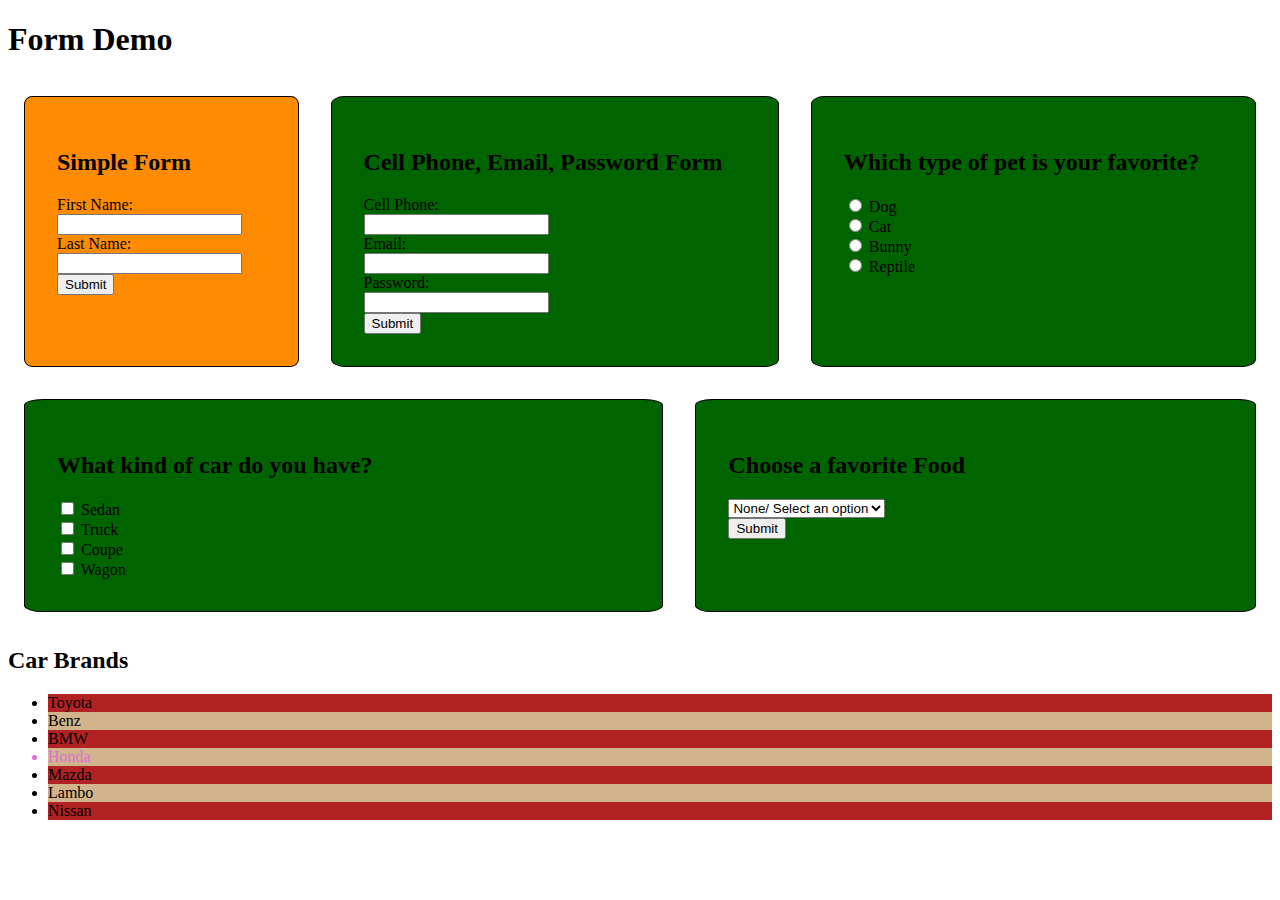
<file: index.html>
<!DOCTYPE html>
<html lang="en">
<head>
    <meta charset="UTF-8">
    <meta http-equiv="X-UA-Compatible" content="IE=edge">
    <meta name="viewport" content="width=device-width, initial-scale=1.0">
    <link rel="stylesheet" href="style.css" />
    <title>Document</title>
</head>
<body>
    <h1>Form Demo</h1>
    <div class="container">
        <div class="flexitem" id="simpleForm">
            <h2>Simple Form</h2>
            <form action="./response.html">
                <label for="fname">First Name: </label>
                <br/>
                <input type="text" name="fname"/>
                <br/>
                <label>
                    Last Name:
                    <br/>
                    <input type="text" name="lname"/>
                </label>
                <br/>
                <button type="submit">Submit</button>
            </form>
        </div>
        <div class="flexitem">
            <h2>Cell Phone, Email, Password Form</h2>
            <form action="./response.html">
                <label>
                    Cell Phone:
                    <br/>
                    <input type="number" name="cellNumber"/>
                </label>
                <br/>
                <label>
                    Email:
                    <br/>
                    <input type="email" name="email" />
                </label>
                <br/>
                <label>
                    Password:
                    <br/>
                    <input type="password" name="password"/>
                </label>
                <br/>
                <button type="submit">Submit</button>
            </form>
        </div>
        <div class="flexitem">
            <h2>Which type of pet is your favorite?</h2>
            <form>
                <label>
                    <input type="radio" name="favoritePet" value="Dog"/>
                    Dog
                </label>
                <br/>
                <label>
                    <input type="radio" name="favoritePet" value="Cat"/>
                    Cat
                </label>
                <br/>
                <label>
                    <input type="radio" name="favoritePet" value="Bunny"/>
                    Bunny
                </label>
                <br/>
                <label>
                    <input type="radio" name="favoritePet" value="Reptile"/>
                    Reptile
                </label>
            </form>
        </div>
        <div class="flexitem">
            <h2>What kind of car do you have?</h2>
            <form>
                <label>
                    <input type="checkbox" name="favCar" value="Sedan"/>
                    Sedan
                </label>
                <br/>
                <label>
                    <input type="checkbox" name="favCar" value="Truck"/>
                    Truck
                </label>
                <br/>
                <label>
                    <input type="checkbox" name="favCar" value="Coupe"/>
                    Coupe
                </label>
                <br/>
                <label>
                    <input type="checkbox" name="favCar" value="Wagon"/>
                    Wagon
                </label>
            </form>
        </div>
        <div class="flexitem">
            <h2>Choose a favorite Food</h2>
            <form action="./response.html">
                <select name="favFood">
                    <option value="">None/ Select an option</option>
                    <option value="sashimi">Sashimi</option>
                    <option value="tacos">Tacos</option>
                    <option value="seafood">Seafood</option>
                    <option value="pasta">Pasta</option>
                </select>
                <br/>
                <button type="submit">Submit</button>
            </form>
        </div>
    
    </div>
    <div>
        <h2>Car Brands</h2>
        <ul>
            <li>Toyota</li>
            <li>Benz</li>
            <li>BMW</li>
            <li>Honda</li>
            <li>Mazda</li>
            <li>Lambo</li>
            <li>Nissan</li>
        </ul>
    </div>
</body>
</html>
</file>
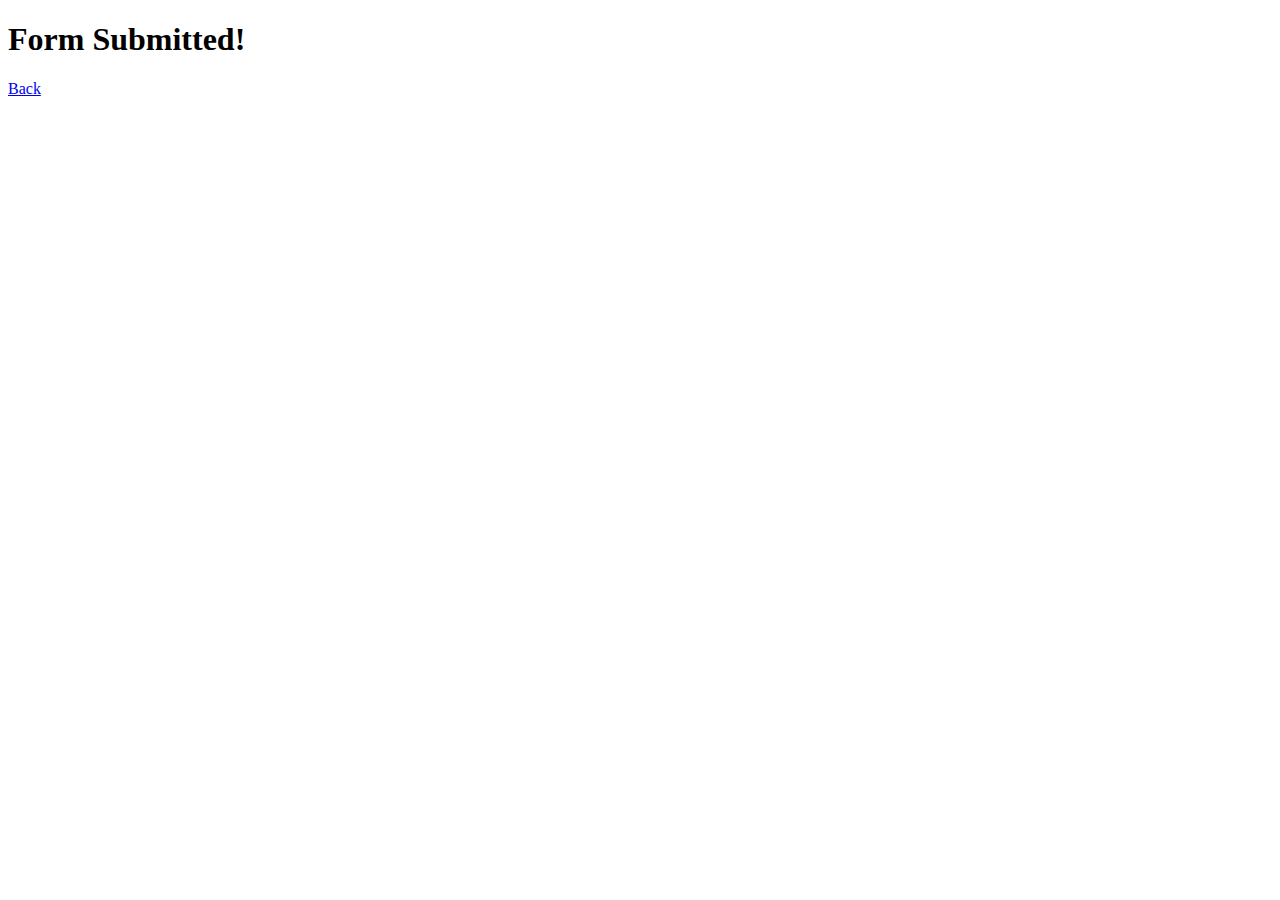
<file: response.html>
<!DOCTYPE html>
<html lang="en">
<head>
    <meta charset="UTF-8">
    <meta http-equiv="X-UA-Compatible" content="IE=edge">
    <meta name="viewport" content="width=device-width, initial-scale=1.0">
    <title>Document</title>
</head>
<body>
    <h1>Form Submitted!</h1>
    <a href="./index.html">Back</a>
    
</body>
</html>
</file>
<file: style.css>
.container{
    display: flex;
    flex-wrap: wrap;
    
}

.flexitem{
    border: solid black 1px;
    margin: 1rem;
    padding: 2rem;
    border-radius: 3%;
    flex-grow: 1;
    background-color: darkgreen;
}

#simpleForm{
    background-color: darkorange;
}

li:nth-child(odd){
    background-color: firebrick;
}

li:nth-child(even){
    background-color: tan;
}

li:nth-child(4){
    color: orchid;
}

@media (max-width:768px){
    .container{
        display: flex;
        flex-direction: column;
    }
    body {
        background-color: blue;
    }
}
</file>
